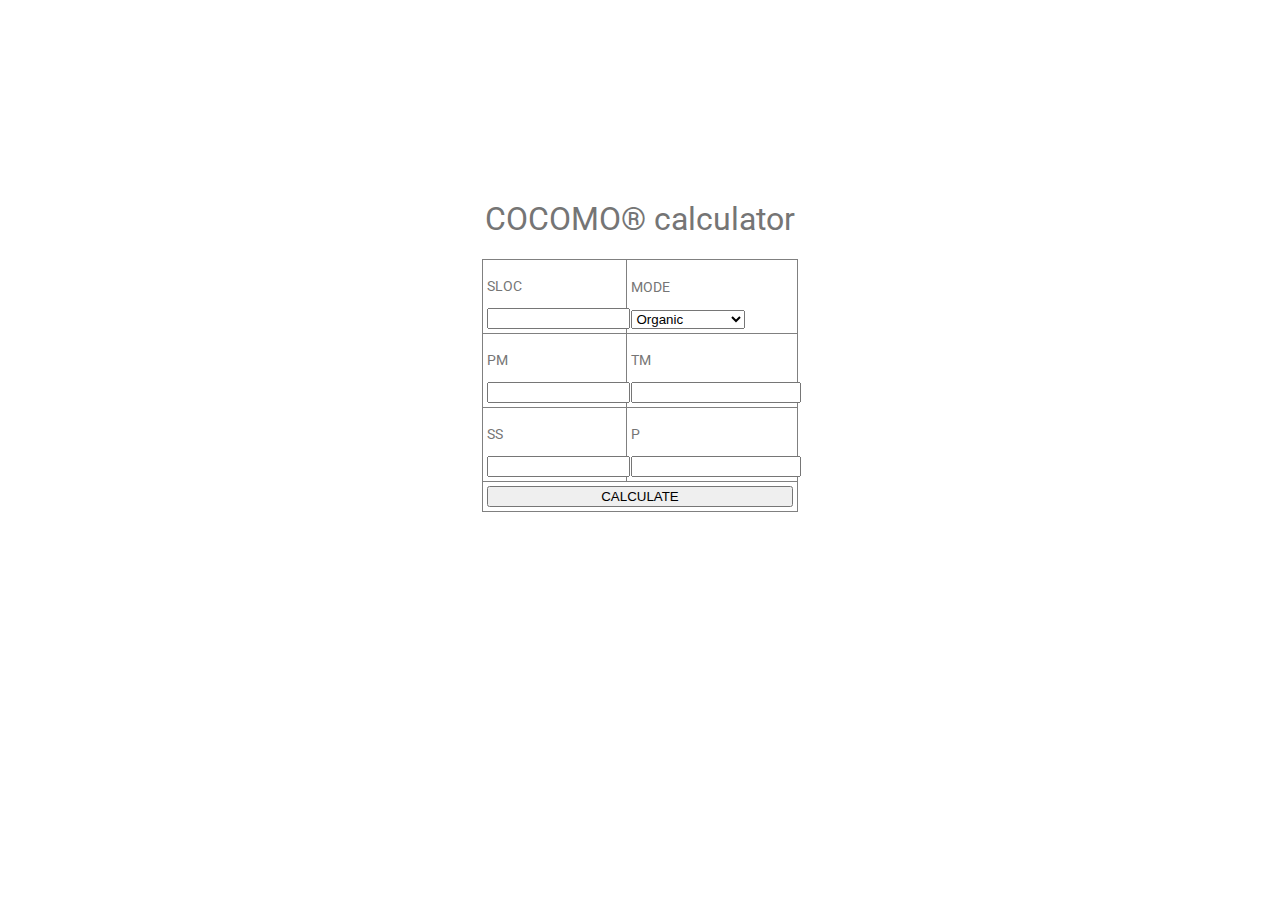
<file: index.html>
<!DOCTYPE html>
<html>
<head>
	<title>Cocomo basic calculator</title>
	<link rel="stylesheet" type="text/css" href="./css/style.css">
	<script type="text/javascript" src="./js/cocomo.js"></script>
</head>
<body>
	<h1>COCOMO&reg; calculator</h1>
	<table id="cocomo_table" border="1">
		<tr>
			<td>
				<p>SLOC</p>
				<input id="size" type="number" min="0" />
			</td>
			<td>
				<p>MODE</p>
				<select id="mode">
					<option value="1">Organic</option>
					<option value="2">Semi-Detached</option>
					<option value="3">Embedded</option>
				</select>
			</td>
		</tr>
		<tr>
			<td>
				<p>PM</p>
				<input id="pepmon" type="text">
			</td>
			<td>
				<p>TM</p>
				<input id="timemon" type="text">
			</td>
		</tr>
		<tr>
			<td>
				<p>SS</p>
				<input id="personal" type="text">
			</td>
			<td>
				<p>P</p>
				<input id="productivity" type="text">
			</td>
		</tr>
		<tr>
			<td colspan="2"><input type="button" name="submit" value="CALCULATE" onclick="basicCocomo()"></td>
		</tr>
	</table>
	
</body>
</html>
</file>
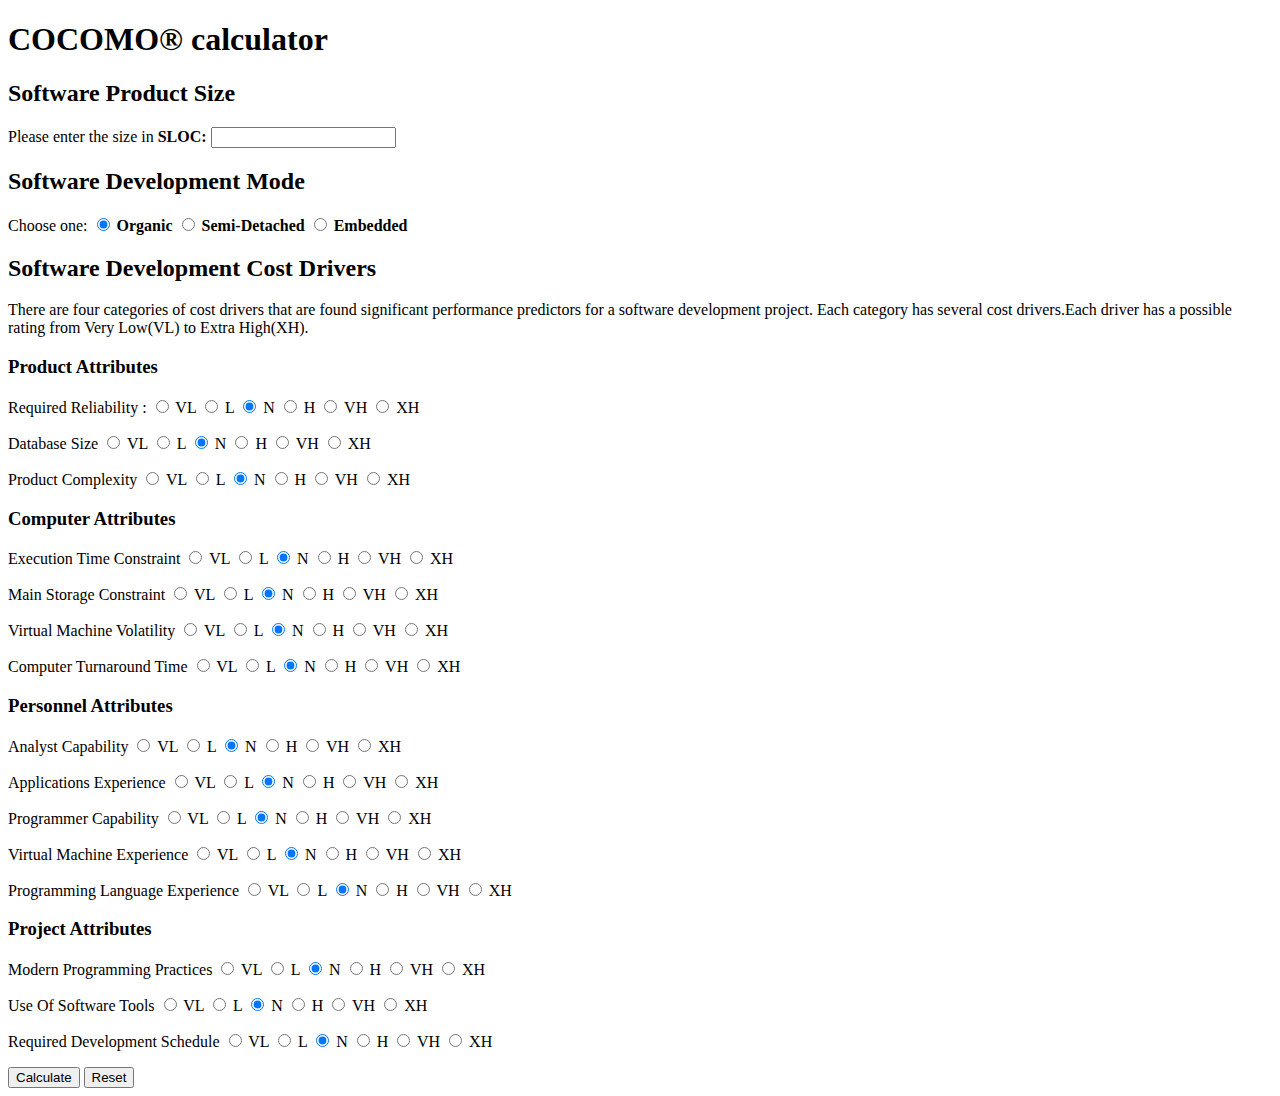
<file: cocomo2.html>
<!DOCTYPE HTML>
<html>
	<head>
		<title>COCOMO calculator</title>
		<meta charset="UTF-8">
		<script src="./js/event.js"></script>
	</head>
	<body>
		<h1>COCOMO&reg; calculator</h1>
		<div>
			<h2>Software Product Size</h2>
			<p></p>
			<p>Please enter the size in <strong>SLOC: </strong>
				<input type="number" id="size"  min="1"/>
			</p>
			
		</div>
		<form id="dev_mode">
			<h2>Software Development Mode</h2>
			<p>Choose one:
			<input type="radio" name="mode" value="Organic" checked/>
			<strong>Organic</strong>
			<input type="radio" name="mode" value="Semi"/>
			<strong>Semi-Detached</strong>
			<input type="radio" name="mode" value="Embedded"/>
			<strong>Embedded</strong>
			</p>
		</form>
		<form id="cost_drivers">
			<h2>Software Development Cost Drivers</h2>
			<p>There are four categories of cost drivers that are found significant performance predictors for a software development project. Each category has several cost drivers.Each driver has a possible rating from Very Low(VL) to Extra High(XH).</p>
			<div>
				<h3>Product Attributes</h3>
				<p>Required Reliability :
					<input type="radio" name="product" value="VL"/>
					VL
					<input type="radio" name="product" value="L"/>
					L
					<input type="radio" name="product" value="N"  checked/>
					N
					<input type="radio" name="product" value="H"/>
					H
					<input type="radio" name="product" value="VH"/>
					VH
					<input type="radio" name="product" value="XH"/>
					XH
				</p>
				<p>Database Size
					<input type="radio" name="db" value="VL"/>
					VL
					<input type="radio" name="db" value="L"/>
					L
					<input type="radio" name="db" value="N" checked/>
					N
					<input type="radio" name="db" value="H"/>
					H
					<input type="radio" name="db" value="VH"/>
					VH
					<input type="radio" name="db" value="XH"/>
					XH
				</p>
				<p>Product Complexity
					<input type="radio" name="comp" value="VL"/>
					VL
					<input type="radio" name="comp" value="L"/>
					L
					<input type="radio" name="comp" value="N" checked/>
					N
					<input type="radio" name="comp" value="H"/>
					H
					<input type="radio" name="comp" value="VH"/>
					VH
					<input type="radio" name="comp" value="XH"/>
					XH
				</p>
			</div>
			<div>
				<h3>Computer Attributes</h3>			
				<p>Execution Time Constraint
					<input type="radio" name="time" value="VL"/>
					VL
					<input type="radio" name="time" value="L"/>
					L
					<input type="radio" name="time" value="N" checked/>
					N
					<input type="radio" name="time" value="H"/>
					H
					<input type="radio" name="time" value="VH"/>
					VH
					<input type="radio" name="time" value="XH"/>
					XH
				</p>
				<p>Main Storage Constraint
					<input type="radio" name="storage" value="VL"/>
					VL
					<input type="radio" name="storage" value="L"/>
					L
					<input type="radio" name="storage" value="N" checked/>
					N
					<input type="radio" name="storage" value="H"/>
					H
					<input type="radio" name="storage" value="VH"/>
					VH
					<input type="radio" name="storage" value="XH"/>
					XH
				</p>
				<p>Virtual Machine Volatility
					<input type="radio" name="vm" value="VL"/>
					VL
					<input type="radio" name="vm" value="L"/>
					L
					<input type="radio" name="vm" value="N" checked/>
					N
					<input type="radio" name="vm" value="H"/>
					H
					<input type="radio" name="vm" value="VH"/>
					VH
					<input type="radio" name="vm" value="XH"/>
					XH
				</p>
				<p>Computer Turnaround Time
					<input type="radio" name="turn" value="VL"/>
					VL
					<input type="radio" name="turn" value="L"/>
					L
					<input type="radio" name="turn" value="N" checked/>
					N
					<input type="radio" name="turn" value="H"/>
					H
					<input type="radio" name="turn" value="VH"/>
					VH
					<input type="radio" name="turn" value="XH"/>
					XH
				</p>
			</div>
			<div>
				<h3>Personnel Attributes</h3>
				<p>Analyst Capability
					<input type="radio" name="analyst" value="VL"/>
					VL
					<input type="radio" name="analyst" value="L"/>
					L
					<input type="radio" name="analyst" value="N" checked/>
					N
					<input type="radio" name="analyst" value="H"/>
					H
					<input type="radio" name="analyst" value="VH"/>
					VH
					<input type="radio" name="analyst" value="XH"/>
					XH
				</p>
				<p>Applications Experience
					<input type="radio" name="app" value="VL"/>
					VL
					<input type="radio" name="app" value="L"/>
					L
					<input type="radio" name="app" value="N" checked/>
					N
					<input type="radio" name="app" value=" H"/>
					H
					<input type="radio" name="app" value="VH"/>
					VH
					<input type="radio" name="app" value="XH"/>
					XH
				</p>
				<p>Programmer Capability
					<input type="radio" name="prog" value="VL"/>
					VL
					<input type="radio" name="prog" value="L"/>
					L
					<input type="radio" name="prog" value="N" checked/>
					N
					<input type="radio" name="prog" value="H"/>
					H
					<input type="radio" name="prog" value="VH"/>
					VH
					<input type="radio" name="prog" value="XH"/>
					XH
				</p>
				<p>Virtual Machine Experience
					<input type="radio" name="expr" value="VL"/>
					VL
					<input type="radio" name="expr" value="L"/>
					L
					<input type="radio" name="expr" value="N"checked/>
					N
					<input type="radio" name="expr" value="H"/>
					H
					<input type="radio" name="expr" value="VH"/>
					VH
					<input type="radio" name="expr" value="XH"/>
					XH
				</p>
				<p>Programming Language Experience
					<input type="radio" name="lang" value="VL"/>
					VL
					<input type="radio" name="lang" value="L"/>
					L
					<input type="radio" name="lang" value="N" checked/>
					N
					<input type="radio" name="lang" value="H"/>
					H
					<input type="radio" name="lang" value="VH" />
					VH
					<input type="radio" name="lang" value="XH"/>
					XH
				</p>
			</div>
			<div>
				<h3>Project Attributes</h3>
				<p>Modern Programming Practices
					<input type="radio" name="moda" value="VL"/>
					VL
					<input type="radio" name="moda" value="L"/>
					L
					<input type="radio" name="moda" value="N" checked/>
					N
					<input type="radio" name="moda" value="H"/>
					H
					<input type="radio" name="moda" value="VH"/>
					VH
					<input type="radio" name="moda" value="XH"/>
					XH
				</p>
				<p>Use Of Software Tools
					<input type="radio" name="tools" value="VL"/>
					VL
					<input type="radio" name="tools" value="L"/>
					L
					<input type="radio" name="tools" value="N"  checked/>
					N
					<input type="radio" name="tools" value="H"/>
					H
					<input type="radio" name="tools" value="VH"/>
					VH
					<input type="radio" name="tools" value="XH"/>
					XH
				</p>
				<p>Required Development Schedule
					<input type="radio" name="dev" value="VL"/>
					VL
					<input type="radio" name="dev" value="L"/>
					L
					<input type="radio" name="dev" value="N" checked>
					N
					<input type="radio" name="dev" value="H"/>
					H
					<input type="radio" name="dev" value="VH"/>
					VH
					<input type="radio" name="dev" value="XH"/>
					XH
				</p>
			</div>
			<input type="button" onclick="calculateCocomo()" value="Calculate">
			<input type="reset" value="Reset">
		</form>
	</body>
</html>
</file>
<file: css/style.css>
@import url('https://fonts.googleapis.com/css?family=Roboto&display=swap');
body{
	font-family: 'Roboto', sans-serif;

}
h1 {
	font-weight: normal;
	color: #757575;
	text-align: center;
	margin-top:200px;
}
input{
	width: 100%;
}
#cocomo_table{
	border-collapse:collapse;
	width: 25%;
  	margin: 0 auto;

}
#cocomo_table p{
	color:#757575;
	font-size: 14px;
}
#cocomo_table td{
	padding: 4px;
}
</file>
